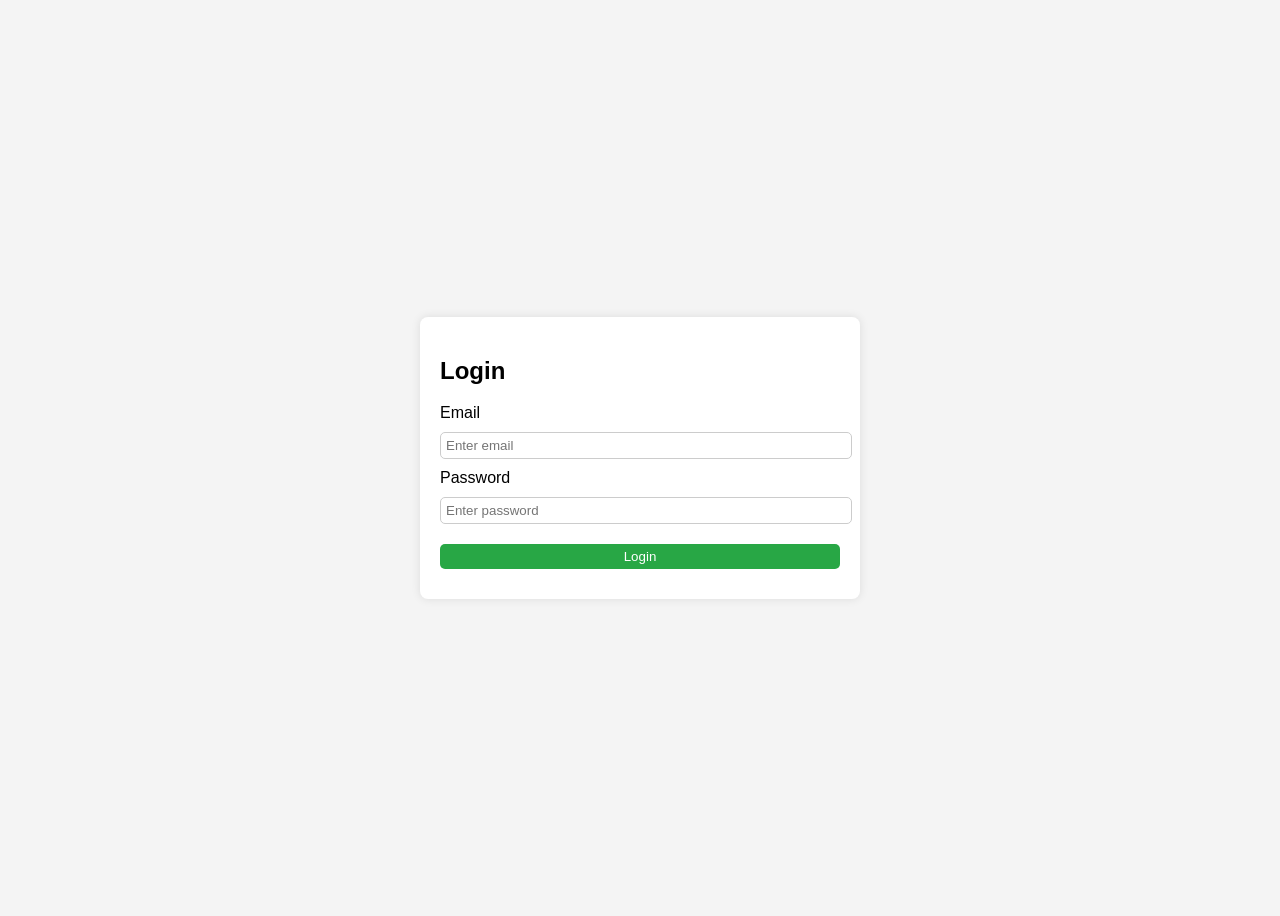
<file: frontend/index.html>
<!DOCTYPE html>
<html lang="en">
<head>
  <meta charset="UTF-8" />
  <meta name="viewport" content="width=device-width, initial-scale=1.0"/>
  <title>Login</title>
  <style>
    body {
      font-family: Arial, sans-serif;
      display: flex;
      justify-content: center;
      align-items: center;
      height: 100vh;
      background-color: #f4f4f4;
    }
    .login-container {
      background: white;
      padding: 20px;
      border-radius: 8px;
      box-shadow: 0px 0px 10px rgba(0, 0, 0, 0.1);
      width: 400px;
    }
    input, button {
      width: 100%;
      padding: 5px;
      margin: 10px 0;
      border: 1px solid #ccc;
      border-radius: 5px;
    }
    button {
      background-color: #28a745;
      color: white;
      border: none;
      cursor: pointer;
    }
    button:hover {
      background-color: #218838;
    }
    .alert {
      color: red;
      margin: 10px 0;
      display: none;
    }
  </style>
</head>
<body>

<div class="login-container">
  <h2 class="text-center mb-4">Login</h2>
  <form id="loginForm">
    <label for="email">Email</label>
    <input type="email" id="email" name="email" placeholder="Enter email" required />

    <label for="password">Password</label>
    <input type="password" id="password" name="password" placeholder="Enter password" required />

    <div id="message" class="alert">Invalid Credentials!</div>

    <button type="submit">Login</button>
  </form>
</div>

<script>
  document.addEventListener("DOMContentLoaded", function () {
    const form = document.getElementById("loginForm");
    const messageBox = document.getElementById("message");

    form.addEventListener("submit", async function (e) {
      e.preventDefault();

      const email = document.getElementById("email").value;
      const password = document.getElementById("password").value;

      messageBox.style.display = "none";

      try {
        const response = await fetch("http://127.0.0.1:8000/api/login", {
          method: "POST",
          headers: {
            "Content-Type": "application/json",
            "Accept": "application/json"
          },
          body: JSON.stringify({ email, password }),
          cache: "no-store"
        });

        const data = await response.json();

        if (response.ok) {
          alert("Login Successful!");
          localStorage.setItem("token", data.token);
          window.location.href = "dashboard.html";
        } else {
          messageBox.textContent = data.message || "Login failed";
          messageBox.style.display = "block";
        }
      } catch (error) {
        console.error("Fetch error:", error);
        messageBox.textContent = "Error connecting to server.";
        messageBox.style.display = "block";
      }
    });
  });
</script>

</body>
</html>
</file>
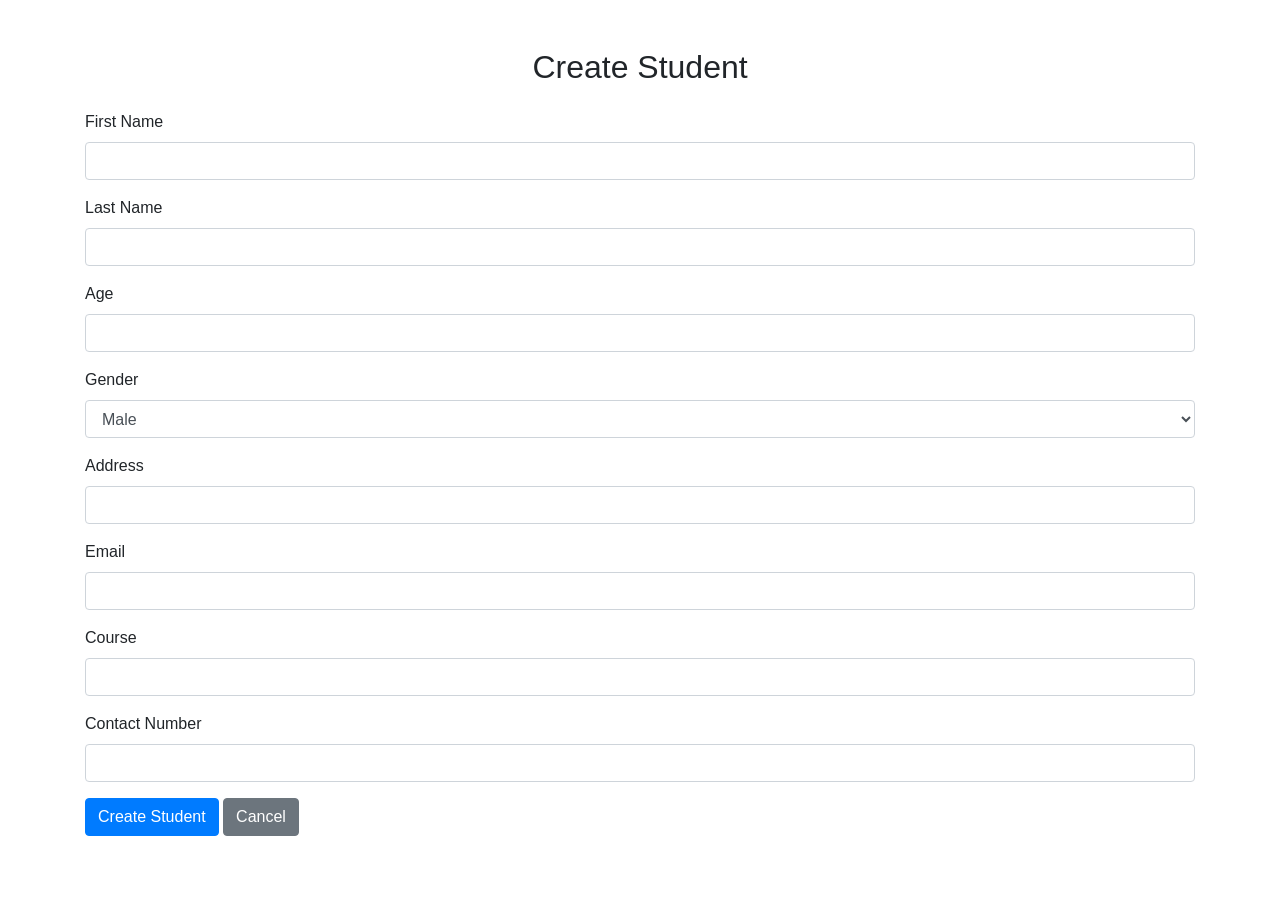
<file: frontend/students-create.html>
<!DOCTYPE html>
<html lang="en">
<head>
    <meta charset="UTF-8">
    <meta name="viewport" content="width=device-width, initial-scale=1.0">
    <title>Create Student</title>
    <link rel="stylesheet" href="https://cdn.jsdelivr.net/npm/bootstrap@4.6.2/dist/css/bootstrap.min.css">
    <script src="https://code.jquery.com/jquery-3.7.0.min.js"></script>
    <link rel="stylesheet" href="https://cdn.jsdelivr.net/npm/bootstrap@4.6.2/dist/css/bootstrap.min.css" integrity="sha384-xOolHFLEh07PJGoPkLv1IbcEPTNtaed2xpHsD9ESMhqIYd0nLMwNLD69Npy4HI+N" crossorigin="anonymous">
    <script src="https://cdn.jsdelivr.net/npm/jquery@3.5.1/dist/jquery.slim.min.js" integrity="sha384-DfXdz2htPH0lsSSs5nCTpuj/zy4C+OGpamoFVy38MVBnE+IbbVYUew+OrCXaRkfj" crossorigin="anonymous"></script>
    <script src="https://cdn.jsdelivr.net/npm/bootstrap@4.6.2/dist/js/bootstrap.bundle.min.js" integrity="sha384-Fy6S3B9q64WdZWQUiU+q4/2Lc9npb8tCaSX9FK7E8HnRr0Jz8D6OP9dO5Vg3Q9ct" crossorigin="anonymous"></script>
</head>
<body>
    <div class="container mt-5">
        <h2 class="mb-4 text-center">Create Student</h2>
        <div id="alertMessage" class="alert d-none"></div>
        
        <form id="createStudentForm">
            <input type="hidden" id="student_id">

            <div class="form-group">
                <label for="first_name">First Name</label>
                <input type="text" class="form-control" id="first_name" required>
            </div>

            <div class="form-group">
                <label for="last_name">Last Name</label>
                <input type="text" class="form-control" id="last_name" required>
            </div>

            <div class="form-group">
                <label for="age">Age</label>
                <input type="number" class="form-control" id="age" required>
            </div>

            <div class="form-group">
                <label for="gender">Gender</label>
                <select class="form-control" id="gender">
                    <option value="Male">Male</option>
                    <option value="Female">Female</option>
                </select>
            </div>

            <div class="form-group">
                <label for="address">Address</label>
                <input type="text" class="form-control" id="address" required>
            </div>

            <div class="form-group">
                <label for="email">Email</label>
                <input type="email" class="form-control" id="email" required>
            </div>

            <div class="form-group">
                <label for="course">Course</label>
                <input type="text" class="form-control" id="course" required>
            </div>

            <div class="form-group">
                <label for="contact_number">Contact Number</label>
                <input type="text" class="form-control" id="contact_number" required>
            </div>

            <button type="submit" class="btn btn-primary">Create Student</button>
            <a href="students.html" class="btn btn-secondary">Cancel</a>
        </form>
    </div>

    <script>
        document.addEventListener('DOMContentLoaded', function() {
            document.querySelector('#createStudentForm').addEventListener('submit', function(event) {
                event.preventDefault();

                let formData = new FormData();

                formData.append('first_name', document.getElementById('first_name').value);
                formData.append('last_name', document.getElementById('last_name').value);
                formData.append('age', document.getElementById('age').value);
                formData.append('gender', document.getElementById('gender').value);
                formData.append('address', document.getElementById('address').value);
                formData.append('email', document.getElementById('email').value);
                formData.append('course', document.getElementById('course').value);
                formData.append('contact_number', document.getElementById('contact_number').value);


                fetch('http://127.0.0.1:8000/api/createstudents', {
                    method: 'POST',
                    body:formData,
                    headers: {
                        Accept: 'application/json',
                        Authorization: 'Bearer ' + localStorage.getItem('token')
                    },

                }).then(res => {
                    console.log(res);
                    return res.json();
                }).then(res => {
                    console.log(res);
                    if (res.status) {
                        setTimeout(() => {
                        window.location.href = 'students.html'; // Redirect after create
                    }, 2000);
                    } else {
                        let messageDiv = document.getElementById('alertMessage');
                        messageDiv.innerHTML = res.message;
                        messageDiv.style.display = 'block';
                    }
                })
            });
        })
    </script>
</body>
</html>
</file>
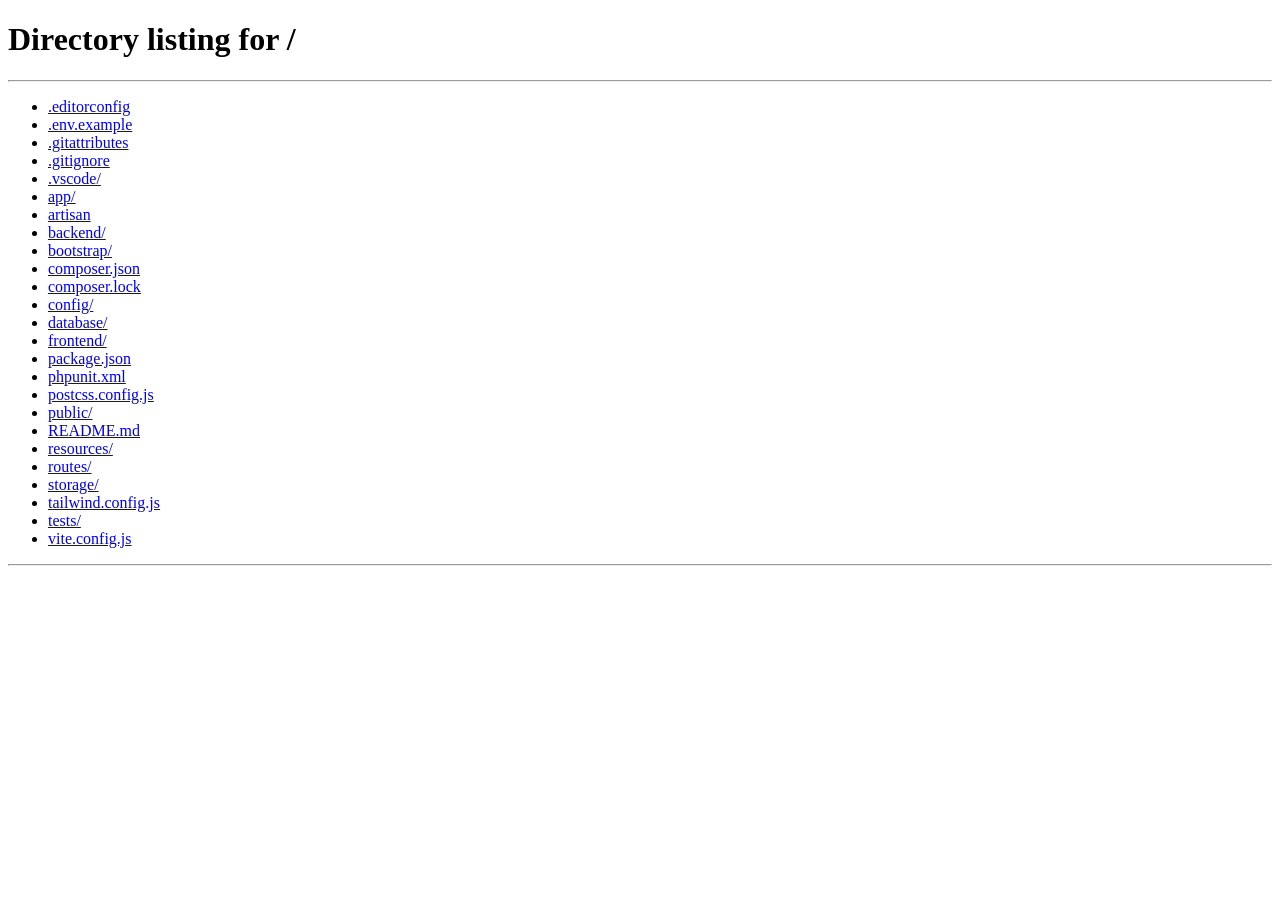
<file: frontend/students-edit.html>
<!DOCTYPE html>
<html lang="en">
<head>
    <meta charset="UTF-8">
    <meta name="viewport" content="width=device-width, initial-scale=1.0">
    <title>Edit Student</title>
    <link rel="stylesheet" href="https://cdn.jsdelivr.net/npm/bootstrap@4.6.2/dist/css/bootstrap.min.css">
    <script src="https://code.jquery.com/jquery-3.7.0.min.js"></script>
    <link rel="stylesheet" href="https://cdn.jsdelivr.net/npm/bootstrap@4.6.2/dist/css/bootstrap.min.css" integrity="sha384-xOolHFLEh07PJGoPkLv1IbcEPTNtaed2xpHsD9ESMhqIYd0nLMwNLD69Npy4HI+N" crossorigin="anonymous">
    <script src="https://cdn.jsdelivr.net/npm/jquery@3.5.1/dist/jquery.slim.min.js" integrity="sha384-DfXdz2htPH0lsSSs5nCTpuj/zy4C+OGpamoFVy38MVBnE+IbbVYUew+OrCXaRkfj" crossorigin="anonymous"></script>
    <script src="https://cdn.jsdelivr.net/npm/bootstrap@4.6.2/dist/js/bootstrap.bundle.min.js" integrity="sha384-Fy6S3B9q64WdZWQUiU+q4/2Lc9npb8tCaSX9FK7E8HnRr0Jz8D6OP9dO5Vg3Q9ct" crossorigin="anonymous"></script>
</head>
<body>
    <div class="container mt-5">
        <h2 class="mb-4 text-center">Edit Student</h2>
        <div id="alertMessage" class="alert d-none"></div>
        
        <form id="editStudentForm">
            <input type="hidden" id="student_id">

            <div class="form-group">
                <label for="first_name">First Name</label>
                <input type="text" class="form-control" id="first_name" required>
            </div>

            <div class="form-group">
                <label for="last_name">Last Name</label>
                <input type="text" class="form-control" id="last_name" required>
            </div>

            <div class="form-group">
                <label for="age">Age</label>
                <input type="number" class="form-control" id="age" required>
            </div>

            <div class="form-group">
                <label for="gender">Gender</label>
                <select class="form-control" id="gender">
                    <option value="Male">Male</option>
                    <option value="Female">Female</option>
                </select>
            </div>

            <div class="form-group">
                <label for="address">Address</label>
                <input type="text" class="form-control" id="address" required>
            </div>

            <div class="form-group">
                <label for="email">Email</label>
                <input type="email" class="form-control" id="email" required>
            </div>

            <div class="form-group">
                <label for="course">Course</label>
                <input type="text" class="form-control" id="course" required>
            </div>

            <div class="form-group">
                <label for="contact_number">Contact Number</label>
                <input type="text" class="form-control" id="contact_number" required>
            </div>

            <button type="submit" class="btn btn-primary">Update Student</button>
            <a href="students.html" class="btn btn-secondary">Cancel</a>
        </form>
    </div>

    <script>
        // Function to get URL query parameters
        function getQueryParam(param) {
            const urlParams = new URLSearchParams(window.location.search);
            return urlParams.get(param);
        }

        const studentId = getQueryParam('id');

        if (!studentId) {
            alert("No student ID found.");
            window.location.href = 'students.html'; // Redirect if no ID is found
        }

        // Fetch student data and populate the form
        fetch(`http://127.0.0.1:8000/api/get/students/${studentId}`, {
            method: 'GET',
            headers: {
                Accept: 'application/json',
                'Content-Type': 'application/json',
                Authorization: 'Bearer ' + localStorage.getItem('token')
            }
        })
        .then(response => response.json())
        .then(data => {
            if (!data || data.status === false) {
                alert("Student not found.");
                window.location.href = 'students.html';
                return;
            }

            document.getElementById('student_id').value = studentId;
            document.getElementById('first_name').value = data.first_name;
            document.getElementById('last_name').value = data.last_name;
            document.getElementById('age').value = data.age;
            document.getElementById('gender').value = data.gender;
            document.getElementById('address').value = data.address;
            document.getElementById('email').value = data.email;
            document.getElementById('course').value = data.course;
            document.getElementById('contact_number').value = data.contact_number;
        })
        .catch(error => console.error('Error fetching student:', error));

        // Handle form submission to update student
        document.getElementById('editStudentForm').addEventListener('submit', function(event) {
            event.preventDefault();

            const updatedData = {
                first_name: document.getElementById('first_name').value,
                last_name: document.getElementById('last_name').value,
                age: document.getElementById('age').value,
                gender: document.getElementById('gender').value,
                address: document.getElementById('address').value,
                email: document.getElementById('email').value,
                course: document.getElementById('course').value,
                contact_number: document.getElementById('contact_number').value
            };

            fetch(`http://127.0.0.1:8000/api/update/students/${studentId}`, {
                method: 'PUT',
                headers: {
                    Accept: 'application/json',
                    'Content-Type': 'application/json',
                    Authorization: 'Bearer ' + localStorage.getItem('token')
                },
                body: JSON.stringify(updatedData)
            })
            .then(response => response.json())
            .then(data => {
                const alertMessage = document.getElementById('alertMessage');
                if (data.message === "Student updated successfully") {
                    alertMessage.className = 'alert alert-success';
                    alertMessage.innerText = "Student updated successfully!";
                    alertMessage.classList.remove('d-none');

                    setTimeout(() => {
                        window.location.href = 'students.html'; // Redirect after update
                    }, 2000);
                } else {
                    alertMessage.className = 'alert alert-danger';
                    alertMessage.innerText = data.message;
                    alertMessage.classList.remove('d-none');
                }
            })
            .catch(error => console.error('Error updating student:', error));
        });
    </script>
</body>
</html>
</file>
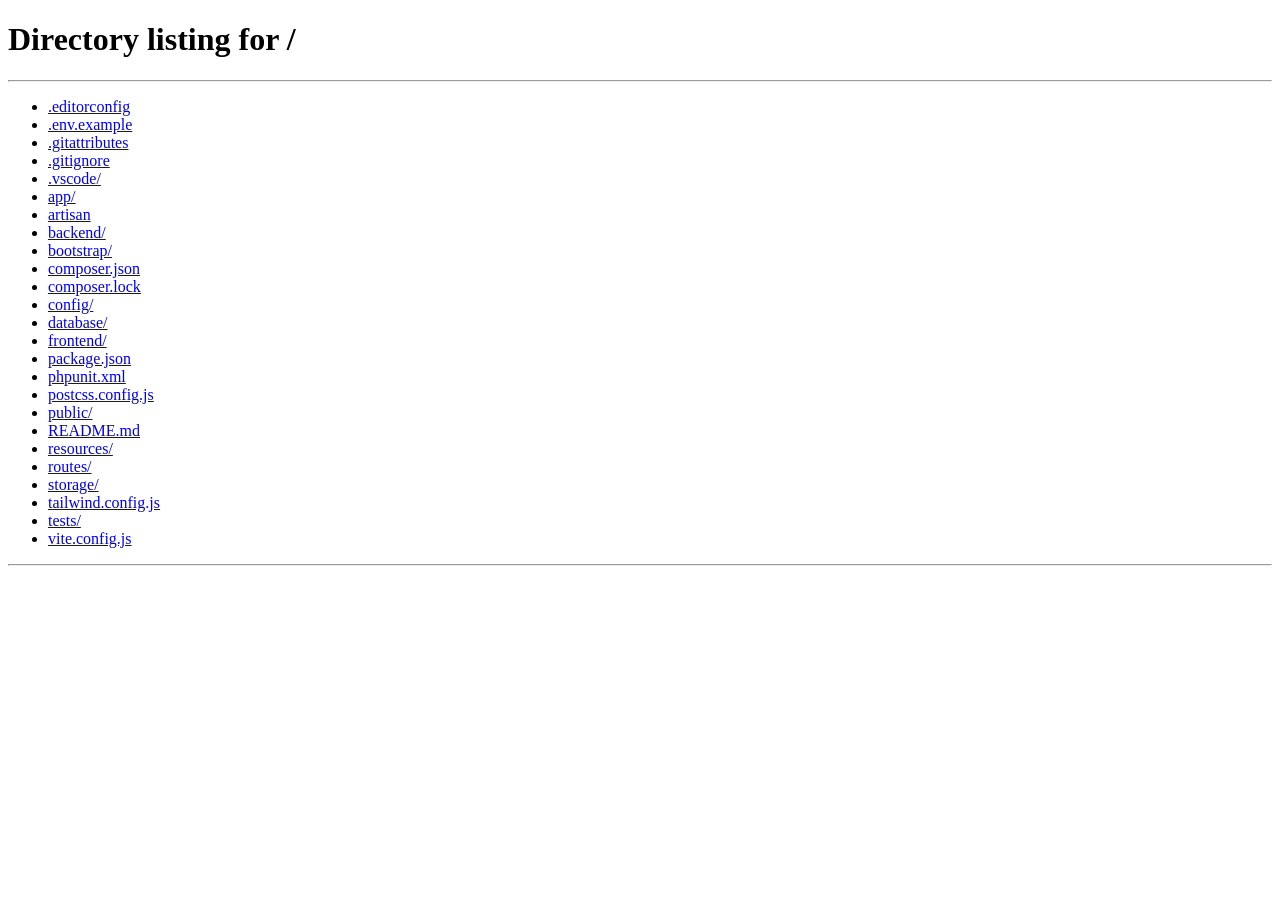
<file: frontend/students.html>
<!DOCTYPE html>
<html lang="en">
<head>
    <meta charset="UTF-8">
    <meta name="viewport" content="width=device-width, initial-scale=1.0">
    <title>Document</title>
    <script src="https://code.jquery.com/jquery-3.7.0.min.js"></script>
    <link rel="stylesheet" href="https://cdn.jsdelivr.net/npm/bootstrap@4.6.2/dist/css/bootstrap.min.css" integrity="sha384-xOolHFLEh07PJGoPkLv1IbcEPTNtaed2xpHsD9ESMhqIYd0nLMwNLD69Npy4HI+N" crossorigin="anonymous">
    <script src="https://cdn.jsdelivr.net/npm/jquery@3.5.1/dist/jquery.slim.min.js" integrity="sha384-DfXdz2htPH0lsSSs5nCTpuj/zy4C+OGpamoFVy38MVBnE+IbbVYUew+OrCXaRkfj" crossorigin="anonymous"></script>
    <script src="https://cdn.jsdelivr.net/npm/bootstrap@4.6.2/dist/js/bootstrap.bundle.min.js" integrity="sha384-Fy6S3B9q64WdZWQUiU+q4/2Lc9npb8tCaSX9FK7E8HnRr0Jz8D6OP9dO5Vg3Q9ct" crossorigin="anonymous"></script>
    
    <script>
        const token = localStorage.getItem('token');
        if(!token){
          window.location.href = '/';
        }
    </script>
</head>
<body>
    <div class="card mt-2">
        <div class="card-header">
            <div class="row">
                <div class="col-md-6 col-12">
                    <h1><i class="fa fa-solid fa-users mt-2"></i> List of Students</h1>
                </div>
                <div class="col-md-6 col-12">
                    <a href="#" class="float-end btn btn-primary mt-2"><i class="fa fa-solid fa-user"></i> Add Student</a>
                </div>
                  <a href="dashboard.html" class="btn btn-sm btn-secondary">
                    <i class="fas fa-solid fa-chevron-left"></i>
                    Back
                </a>
            </div>
        </div>
        <div class="card-body">
            <div id="confirm-message" class="text-danger mb-3 d-none">
                This is Message!
            </div>
            <div class="table-responsive">
                <table class="table table-hover table-stripped table-column" id="studentsTable">
                    <caption>Students Table</caption>
                    <thead>
                        <tr>
                            <th>First Name</th>
                            <th>Last Name</th>
                            <th>Age</th>
                            <th>Gender</th>
                            <th>Address</th>
                            <th>Email</th>
                            <th>Course</th>
                            <th>Contact Number</th>
                            <th>Action</th>
                        </tr>
                    </thead>
                    <tbody id="studentsTable">
                       
                    </tbody>
                </table>
            </div>
        </div>
    </div>

        <!-- {{-- Delete Confirmation Modal --}} -->
      <div class="modal fade" id="deleteConfirmationModal" tabindex="-1" role="dialog" aria-labelledby="exampleModalLabel" aria-hidden="true">
        <div class="modal-dialog" role="document">
            <div class="modal-content">
                <div class="modal-header">
                    <h5 class="modal-title" id="exampleModalLabel">Confirm Deletion</h5>
                    <button class="close" type="button" data-dismiss="modal" aria-label="Close">
                        <span aria-hidden="true">×</span>
                    </button>
                </div>
                <div class="modal-body"> Are you sure you want to delete this student?</div>
                <div class="modal-footer">
                    <button class="btn btn-secondary btn-sm" type="button" data-dismiss="modal">Cancel</button>
                    <button type="submit" class="btn btn-danger btn-sm" id="confirmDelete">Confirm</button>
                </div>
            </div>
        </div>
    </div>
    

<script>
    document.addEventListener('DOMContentLoaded', function(){
    
    
        fetch('http://127.0.0.1:8000/api/studentsList', {
            method: 'GET',
            headers:{
                Accept: 'application/json',
                'Content-Type': 'application/json',
                Authorization: 'Bearer ' + localStorage.getItem('token')
            },
        }).then((res)=>{
            console.log(res);
            return res.json();
        }).then(res => {
            console.log(res);
            for(var i=0; i< res.length; i++){
                var row = "<tr>" +
                        "<td>" + res[i].first_name + "</td>" +
                        "<td>" + res[i].last_name + "</td>" +
                        "<td>" + res[i].age + "</td>" +
                        "<td>" + res[i].gender + "</td>" +
                        "<td>" + res[i].address + "</td>" +
                        "<td>" + res[i].email + "</td>" +
                        "<td>" + res[i].course + "</td>" +
                        "<td>" + res[i].contact_number + "</td>" +
                        "<td>" + 
                            `<a href="/students/${res[i].id}/edit" class='editUser btn btn-warning btn-sm' title='Edit Button'><i class='fa fa-solid fa-edit'></i> Edit</a> ` +
                            `<a class='deleteStudent btn btn-danger btn-sm' data-user-id='${res[i].id}'  title='Delete Button' ><i class='fa fa-solid fa-trash'></i> Delete</a>` +
                        "</td>" +
                    "</tr>";
                    document.getElementById('studentsTable').innerHTML += row;
            }
        })

        document.getElementById('studentsTable').addEventListener('click', function(event) {
            if (event.target.classList.contains('deleteStudent')) { // mao ni kung mo loading na gani ang usersTable tapos naay contains deleteUser, means the button if mu reload ang page automatic ma detect niya ang button
                let studentId = event.target.dataset.studentId;
                $('#deleteConfirmationModal').modal('show');
                document.getElementById('confirmDelete').addEventListener('click', function() {
                    fetch(`http://127.0.0.1:8000/api/delete/students/${studentId}`, {
                        method: 'DELETE',
                        headers: {
                            Accept: 'application/json',
                            'Content-Type': 'application/json',
                            Authorization: 'Bearer ' + localStorage.getItem('token')
                        }
                    })
                    .then(response => response.json())
                    .then(data => {
                        if (data.status) {
                            console.log(data.message);
                            window.location.href = data.reload;
                        } else {
                            let errorMessage = document.getElementById('confirm-message');
                            errorMessage.innerHTML = data.message;
                            errorMessage.style.display = 'block';
                            console.error(data.message);
                        }
                    })
                    .catch(error => {
                        console.error('Error:', error);
                    });
                });
            }
        });
    
    });

</script>
    <script src="https://cdn.jsdelivr.net/npm/@popperjs/core@2.5.4/dist/umd/popper.min.js"></script>
    <script src="https://stackpath.bootstrapcdn.com/bootstrap/4.5.2/js/bootstrap.min.js"></script>
</body>
</html>
</file>
